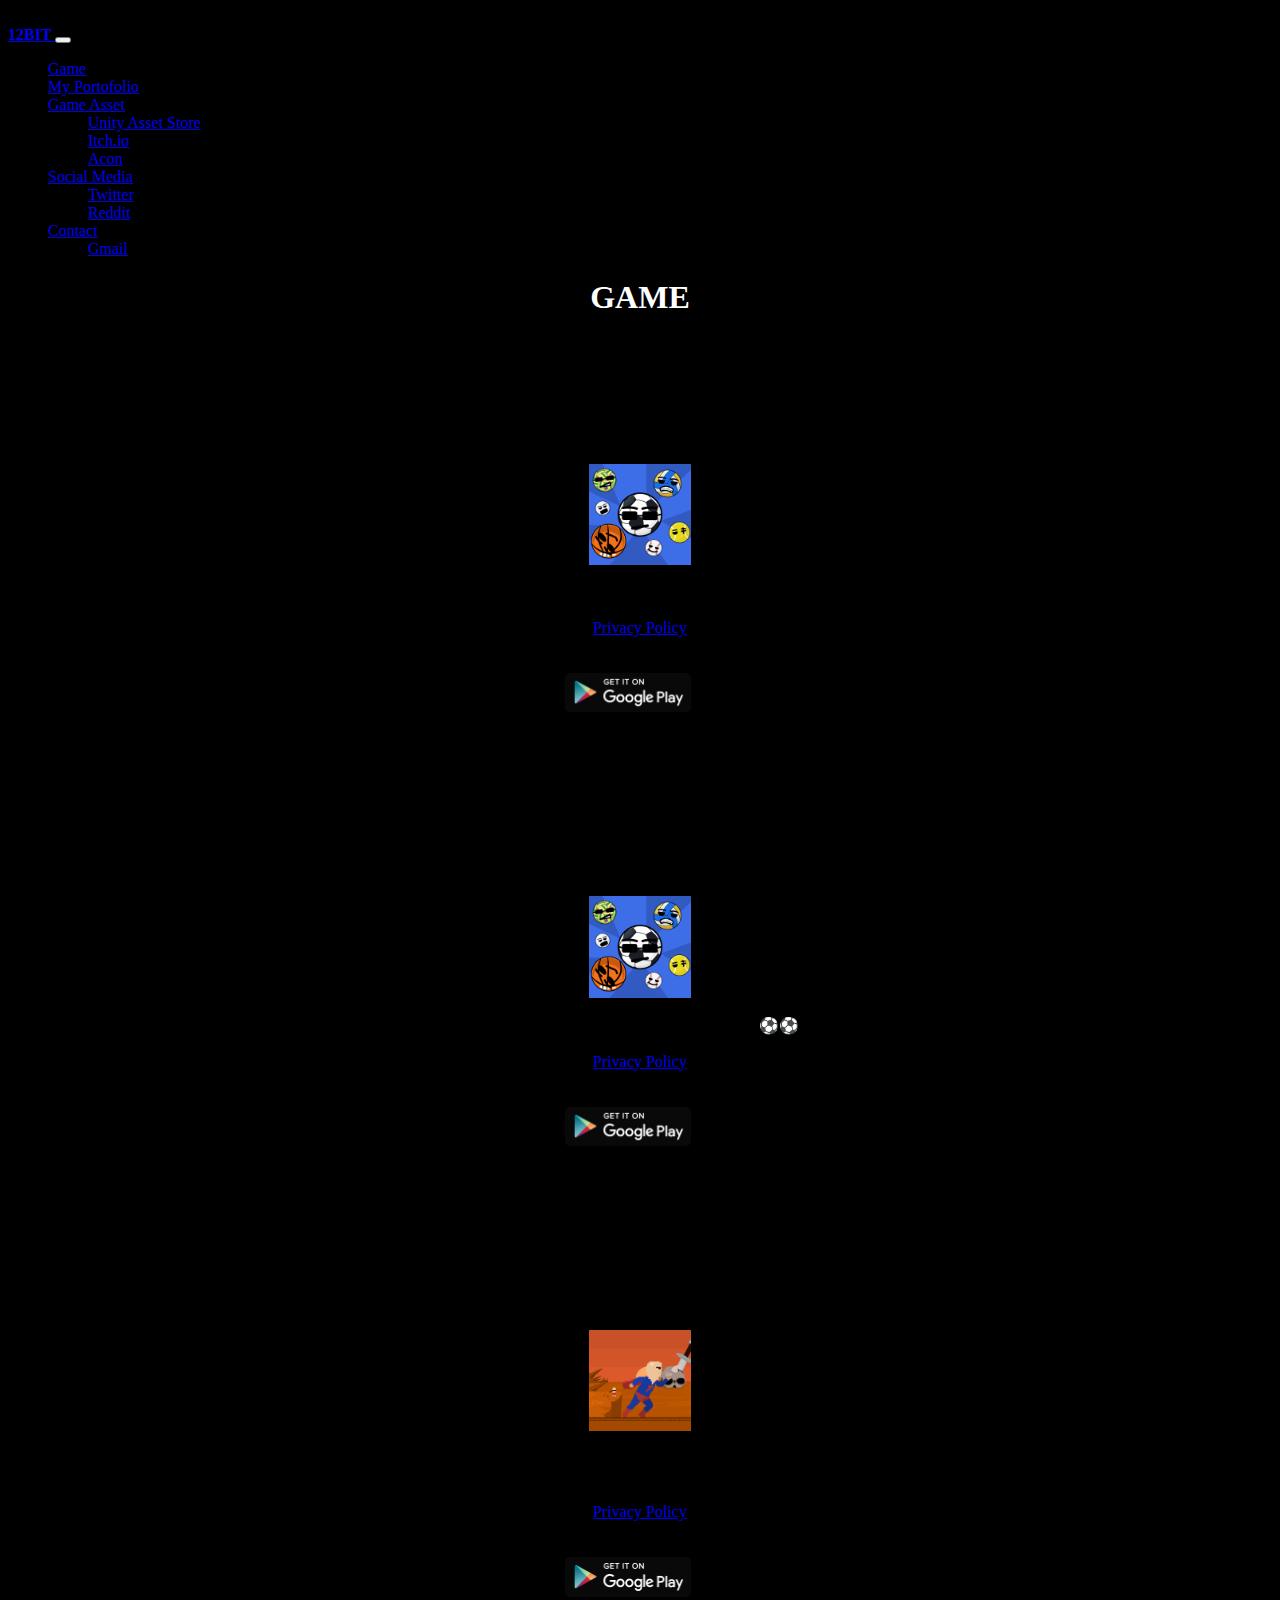
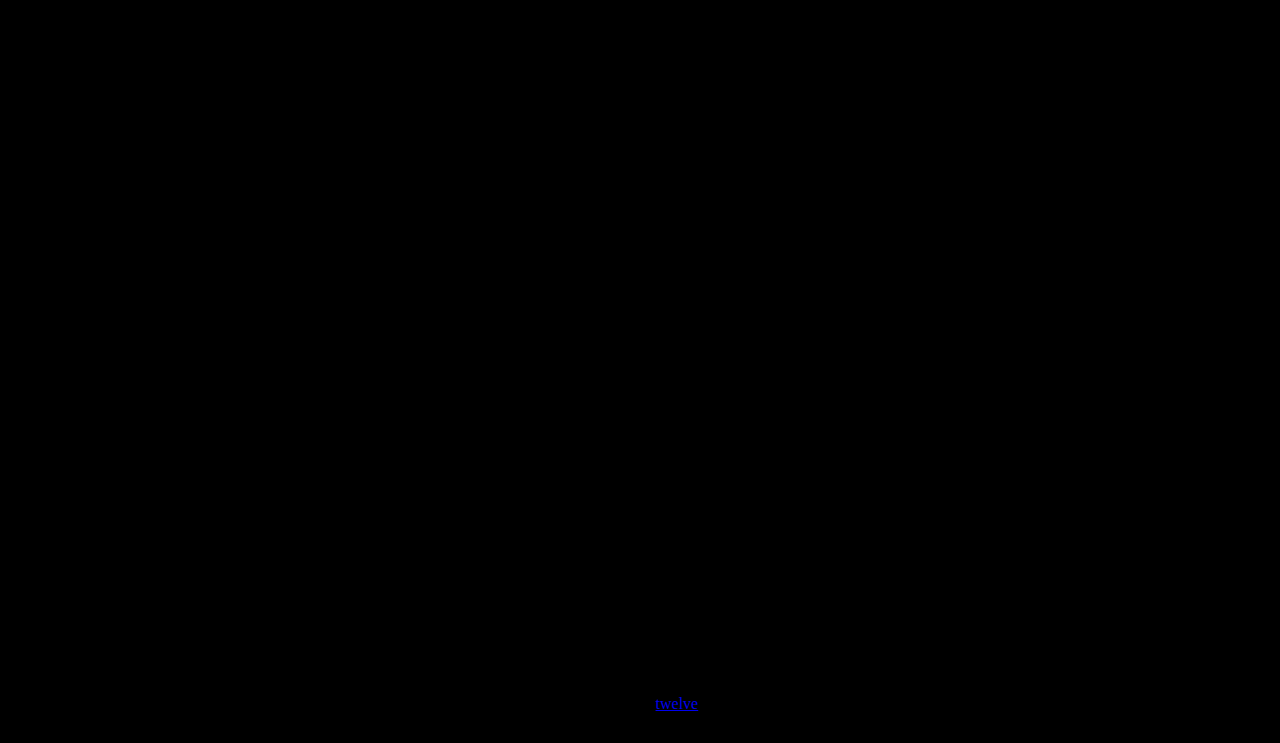
<file: index.html>
﻿﻿<!doctype html>
<html lang="en">
<head>
    <meta charset="utf-8">
    <meta name="viewport" content="width=device-width, initial-scale=1">
    <link rel="stylesheet" type="text/css" href="Style.css" />
    <title>12 BIT</title>
    <link href="https://cdn.jsdelivr.net/npm/bootstrap@5.2.2/dist/css/bootstrap.min.css" rel="stylesheet" integrity="sha384-Zenh87qX5JnK2Jl0vWa8Ck2rdkQ2Bzep5IDxbcnCeuOxjzrPF/et3URy9Bv1WTRi" crossorigin="anonymous">
</head>

<body>
    <!--NAV BAR-->
<nav class="navbar navbar-expand-lg navbar-dark bg-black">
  <div class="container-fluid">
    <a class="navbar-brand" href="index.html"><strong> 12BIT </strong></a>
    <button class="navbar-toggler" type="button" data-bs-toggle="collapse" data-bs-target="#navbarNavDropdown" aria-controls="navbarNavDropdown" aria-expanded="false" aria-label="Toggle navigation">
      <span class="navbar-toggler-icon"></span>
    </button>
    <div class="collapse navbar-collapse" id="navbarNavDropdown">
      <ul class="navbar-nav">

        <!-- Home
        <li class="nav-item">
          <a class="nav-link active" aria-current="page" href="#home">Home</a>
        </li>
        <!-- End Home -->

        <!-- Game -->
        <li class="nav-item">
          <a class="nav-link active" aria-current="page" href="#game">Game</a>
        </li>
        <!-- End Game -->

        <!-- MyPortofolio -->
        <li class="nav-item">
          <a class="nav-link active" target="_blank" href="https://twelve2200.github.io/MyPortofolio/#about">My Portofolio</a>
        </li>
        <!-- End MyPortofolio -->

        <!-- Game Asset -->
        <li class="nav-item dropdown">
          <a class="nav-link dropdown-toggle" href="#" id="navbarDropdownMenuLink" role="button" data-bs-toggle="dropdown" aria-expanded="false">
            Game Asset
          </a>
          <ul class="dropdown-menu" aria-labelledby="navbarDropdownMenuLink">
            <li><a class="dropdown-item" href="https://assetstore.unity.com/publishers/73956" target="_blank">Unity Asset Store</a></li>
            <li><a class="dropdown-item" href="https://twelve02.itch.io/" target="_blank">Itch.io</a></li>
            <li><a class="dropdown-item" href="https://www.acon3d.com/en/toon/brand/012AEZ" target="_blank">Acon</a></li>
          </ul>
        </li>
        <!-- End Game Asset -->
        
        <!-- Social Media -->
        <li class="nav-item dropdown">
          <a class="nav-link dropdown-toggle" href="#" id="navbarDropdownMenuLink" role="button" data-bs-toggle="dropdown" aria-expanded="false">
            Social Media
          </a>
          <ul class="dropdown-menu" aria-labelledby="navbarDropdownMenuLink">
            <li><a class="dropdown-item" href="https://twitter.com/twelve090" target="_blank">Twitter</a></li>
            <li><a class="dropdown-item" href="https://www.reddit.com/user/Ok_Marsupial_2478" target="_blank">Reddit</a></li>
          </ul>
        </li>
        <!-- End Social Media -->

        <!-- Contact -->
        <li class="nav-item dropdown">
          <a class="nav-link dropdown-toggle" href="#" id="navbarDropdownMenuLink" role="button" data-bs-toggle="dropdown" aria-expanded="false">
            Contact
          </a>
          <ul class="dropdown-menu" aria-labelledby="navbarDropdownMenuLink">
          <li><a class="dropdown-item" href="mailto:twelvebit21@gmail.com" target="_blank">Gmail</a></li>
          </ul>
        </li>
        <!-- End Contact -->

      </ul>
    </div>
  </div>
</nav>
    <!-- END NAV BAR -->

    <!-- GAME -->
    <div class="myGame" id="game">
        <h1> <Strong> GAME </Strong> </h1>

        <p class="text-white">


        <!-- Tick-Tack-Toe -->
        <br /><br /><br /><br /><br />
        <strong> Strategic Tick-Tack-Toe Online </Strong>
            <br /><br />

            <style>
                img{ max-width: 8%; height: auto; }
            </style>
            
            <img class="rounded" src="image/MergeBallsIcon.png" alt="..."> 

            <br /><br />
            Play tick-tack-toe game with your friend, random people or AI and compete with them!!!.
            <br /><br />
            
            <a href="Tick-Tack-ToePrivacyPolicy.html" target="_blank"> Privacy Policy </a>
            <br /><br /><br />
            
            <a href="https://play.google.com/store/apps/details?id=com.TwelveBit.TheDudeInRun" target="_blank"><img class="rounded" src="image/PlayStoreLogo.png"  Style="max-width: 10%; height: auto;"></a>
            &#160; &#160; &#160;
            <!--<a href="https://yandex.com/games/app/292618?lang=en" target="_blank"><img class="rounded" src="image/YanGame.png"  Style="max-width: 5%; height: auto;"></a>-->
        <!-- END Tick-Tack-Toe -->


        <!-- The Merge Balls -->
        <br /><br /><br /><br /><br /><br /><br /><br /><br />
        <strong> Merge Sports ball </Strong>
            <br /><br />

            <style>
                img{ max-width: 8%; height: auto; }
            </style>
            
            <img class="rounded" src="image/MergeBallsIcon.png" alt="..."> 

            <br /><br />
            Merge cool sports ball to create the bigger one⚽⚽!!!.
            <br /><br />
            
            <a href="MergeBallsPrivacyPolicy.html" target="_blank"> Privacy Policy </a>
            <br /><br /><br />
            
            <a href="https://play.google.com/store/apps/details?id=com.TwelveBit.TheDudeInRun" target="_blank"><img class="rounded" src="image/PlayStoreLogo.png"  Style="max-width: 10%; height: auto;"></a>
            &#160; &#160; &#160;
            <!--<a href="https://yandex.com/games/app/292618?lang=en" target="_blank"><img class="rounded" src="image/YanGame.png"  Style="max-width: 5%; height: auto;"></a>-->
        <!-- END Merge Balls -->

        <!-- The Dude in Run -->
        <br /><br /><br /><br /><br /><br /><br /><br /><br />
        <strong> The Dude in Run </Strong>
            <br /><br />

            <style>
                img{ max-width: 8%; height: auto; }
            </style>
            
            <img class="rounded" src="image/TheDudeinRunIcon.png" alt="..."> 

            <br /><br />
            Help the dude avoid obstacles <br /> and collect coins as much as you can!!!.
            <br /><br />
            
            <a href="TheDudeInRunPrivacyPolicy.html" target="_blank"> Privacy Policy </a>
            <br /><br /><br />
            
            <a href="https://play.google.com/store/apps/details?id=com.TwelveBit.TheDudeInRun" target="_blank"><img class="rounded" src="image/PlayStoreLogo.png"  Style="max-width: 10%; height: auto;"></a>
            &#160; &#160; &#160;
            <!--<a href="https://yandex.com/games/app/271191?lang=en" target="_blank"><img class="rounded" src="image/YanGame.png"  Style="max-width: 5%; height: auto;"></a>-->
        <!-- END The Dude in Run -->


        </p>
    </div>
    <!-- END GAME -->


    <!-- FOOTER -->
    <footer class="myFooter">
        <p>Created by <a href="https://twitter.com/twelve090" target="_blank" class="text-dark">twelve</a></p>
    </footer>
    <!-- END FOOTER -->


    <script src="https://cdn.jsdelivr.net/npm/bootstrap@5.2.2/dist/js/bootstrap.bundle.min.js" integrity="sha384-OERcA2EqjJCMA+/3y+gxIOqMEjwtxJY7qPCqsdltbNJuaOe923+mo//f6V8Qbsw3" crossorigin="anonymous"></script>
</body>
</html>
</file>
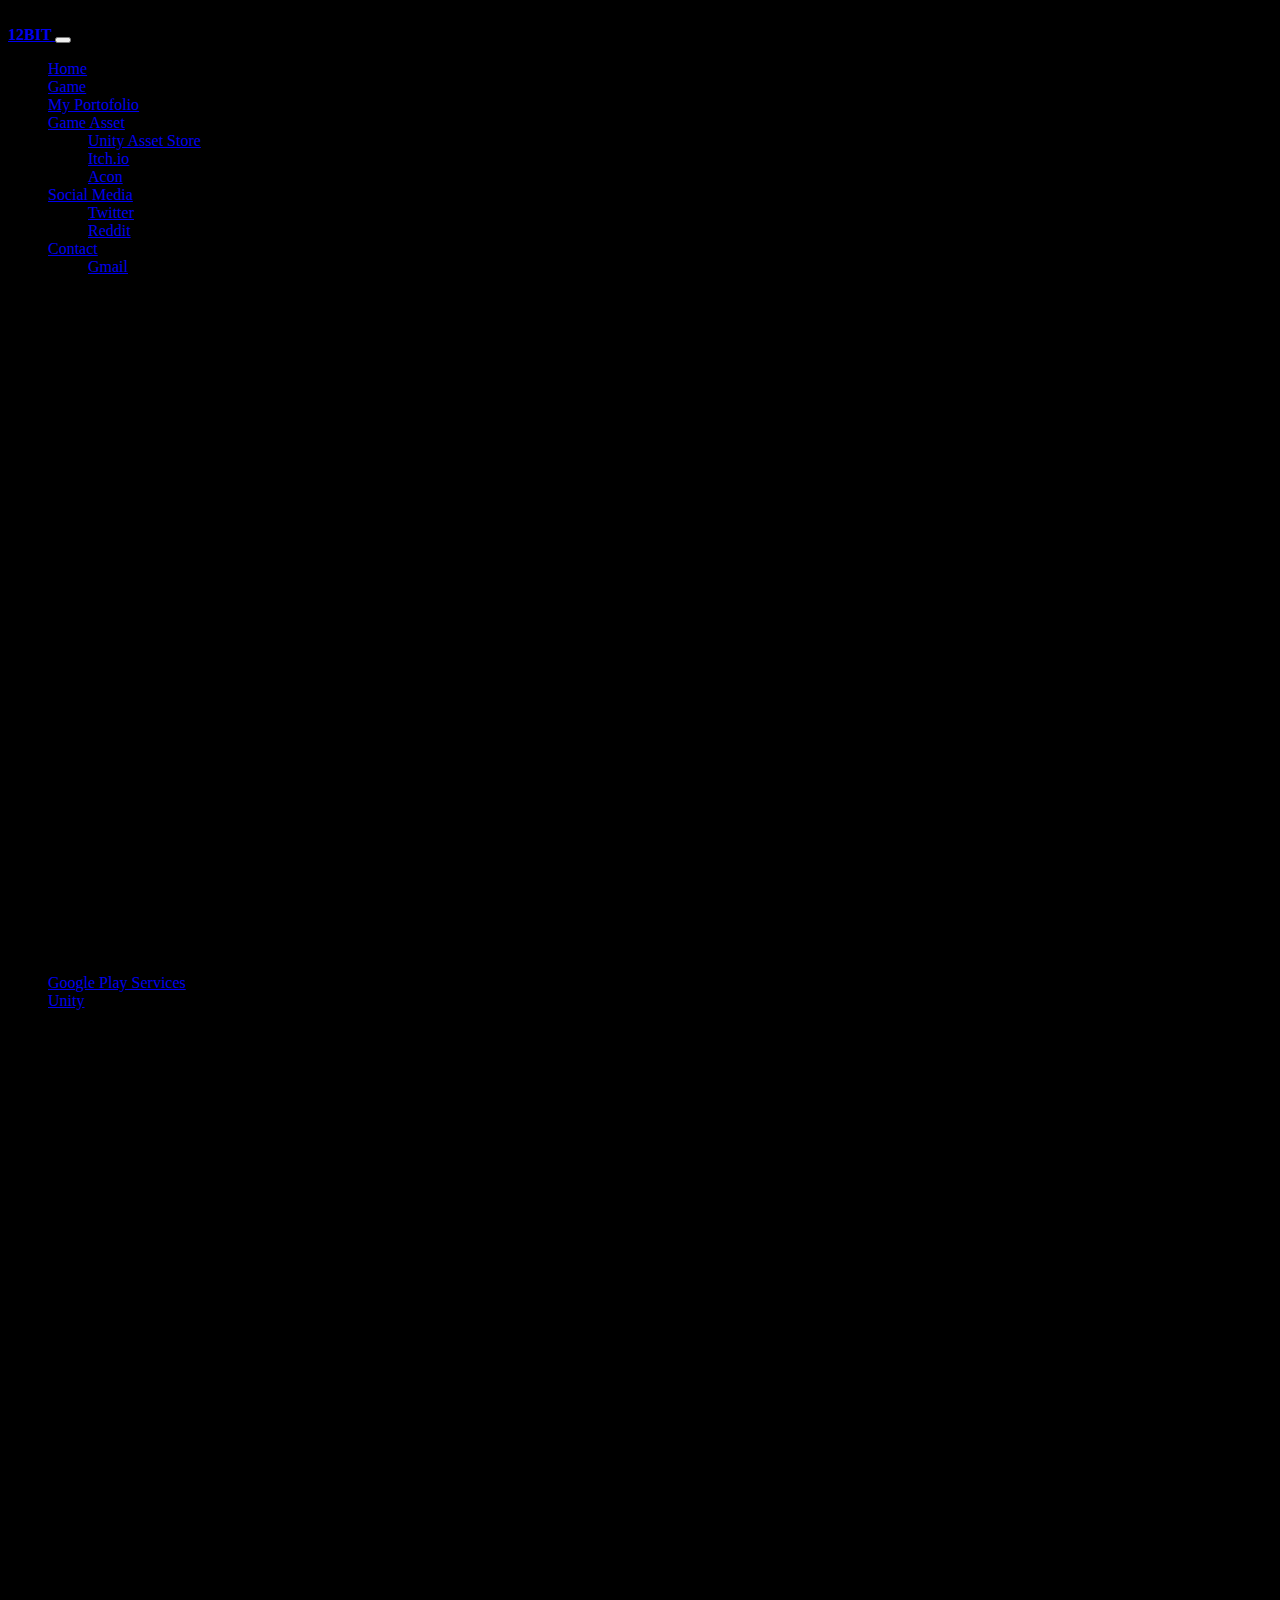
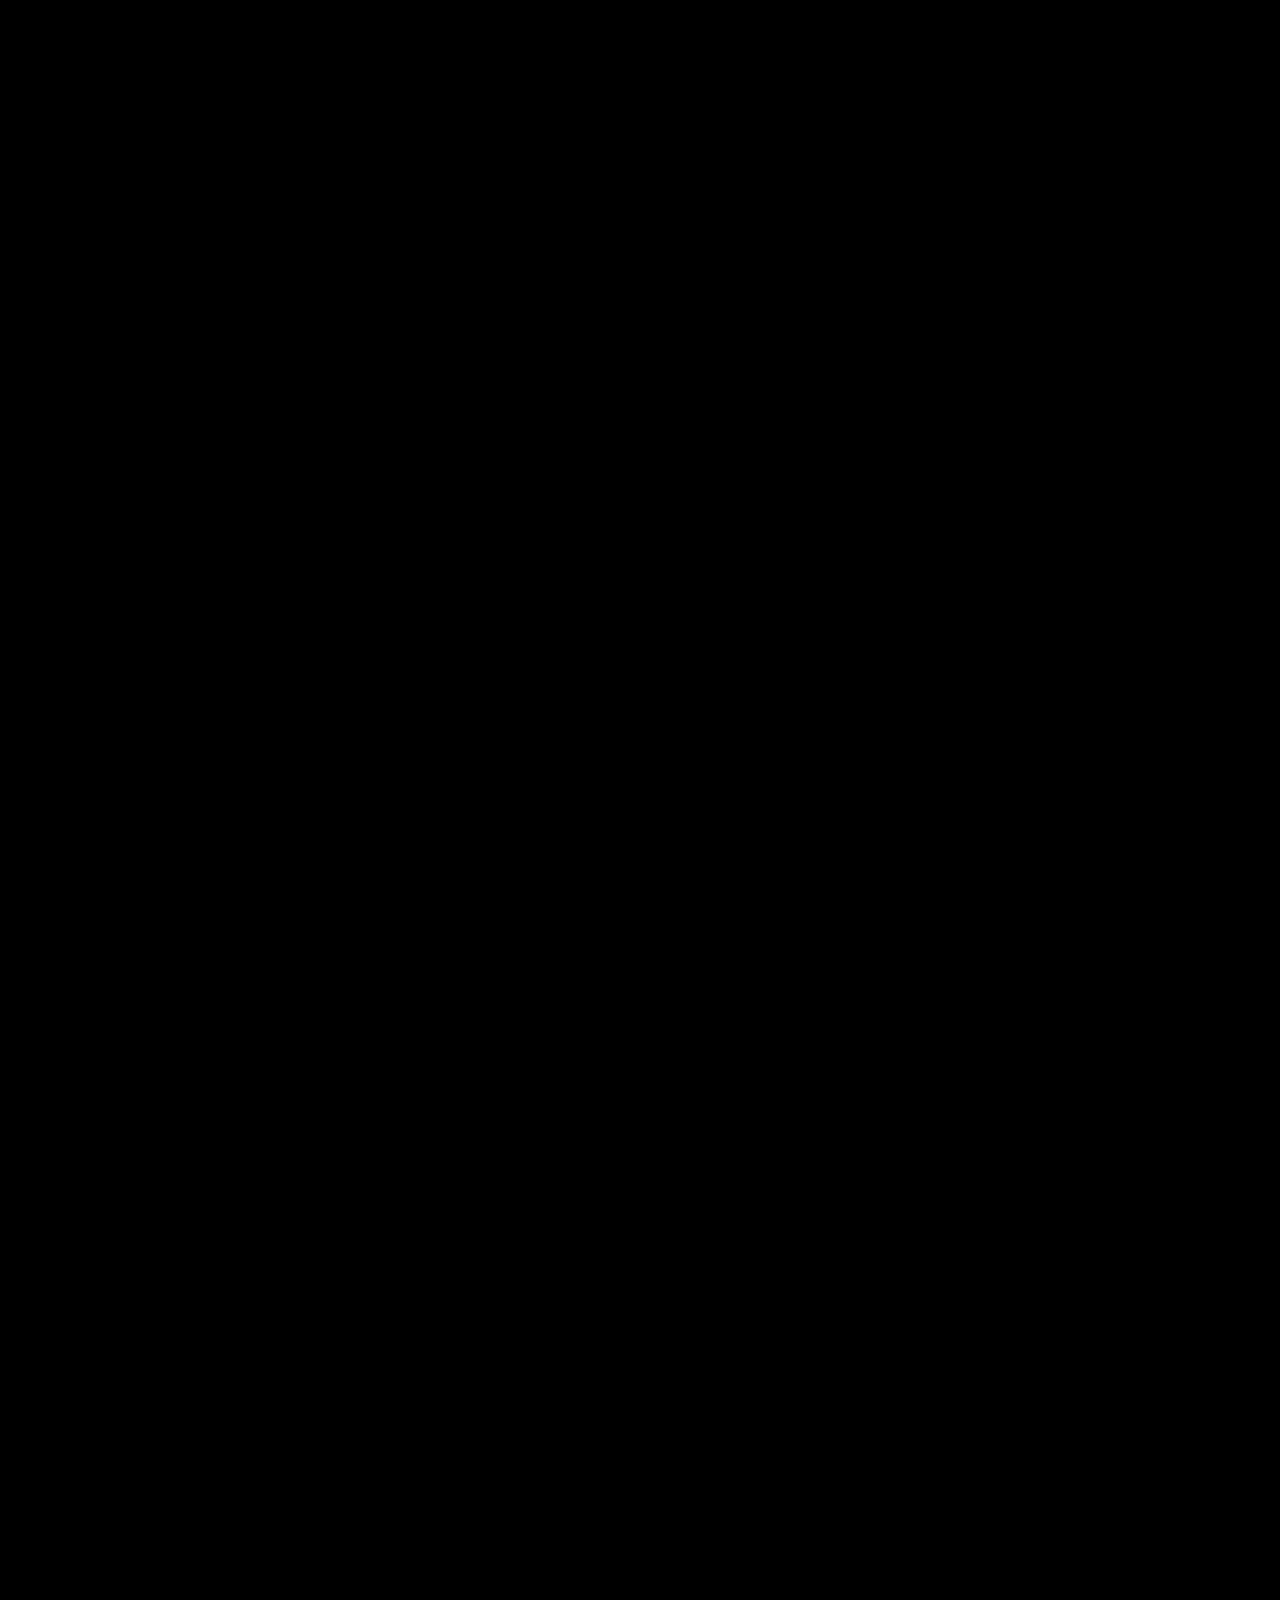
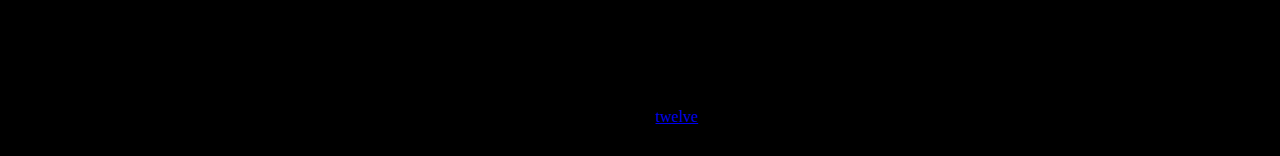
<file: MergeBallsPrivacyPolicy.html>
﻿﻿<!doctype html>
<html lang="en">
<head>
    <meta charset="utf-8">
    <meta name="viewport" content="width=device-width, initial-scale=1">
        <link rel="stylesheet" type="text/css" href="MergeBallsPolicyStyle.css" />
    <title>Merge Sports Ball Privacy Policy</title>
    <link href="https://cdn.jsdelivr.net/npm/bootstrap@5.2.2/dist/css/bootstrap.min.css" rel="stylesheet" integrity="sha384-Zenh87qX5JnK2Jl0vWa8Ck2rdkQ2Bzep5IDxbcnCeuOxjzrPF/et3URy9Bv1WTRi" crossorigin="anonymous">
</head>

<Body>
    <!--NAV BAR-->
<nav class="navbar navbar-expand-lg navbar-dark bg-black">
  <div class="container-fluid">
    <a class="navbar-brand" href="index.html"><strong> 12BIT </strong></a>
    <button class="navbar-toggler" type="button" data-bs-toggle="collapse" data-bs-target="#navbarNavDropdown" aria-controls="navbarNavDropdown" aria-expanded="false" aria-label="Toggle navigation">
      <span class="navbar-toggler-icon"></span>
    </button>
    <div class="collapse navbar-collapse" id="navbarNavDropdown">
      <ul class="navbar-nav">

        <!-- Home -->
        <li class="nav-item">
          <a class="nav-link active" aria-current="page" href="index.html#home">Home</a>
        </li>
        <!-- End Home -->

        <!-- Game -->
        <li class="nav-item">
          <a class="nav-link active" aria-current="page" href="index.html#game">Game</a>
        </li>
        <!-- End Game -->

        <!-- MyPortofolio -->
        <li class="nav-item">
          <a class="nav-link active" target="_blank" href="https://twelve2200.github.io/MyPortofolio/#about">My Portofolio</a>
        </li>
        <!-- End MyPortofolio -->

        <!-- Game Asset -->
        <li class="nav-item dropdown">
          <a class="nav-link dropdown-toggle" href="#" id="navbarDropdownMenuLink" role="button" data-bs-toggle="dropdown" aria-expanded="false">
            Game Asset
          </a>
          <ul class="dropdown-menu" aria-labelledby="navbarDropdownMenuLink">
            <li><a class="dropdown-item" href="https://assetstore.unity.com/publishers/73956" target="_blank">Unity Asset Store</a></li>
            <li><a class="dropdown-item" href="https://twelve02.itch.io/" target="_blank">Itch.io</a></li>
            <li><a class="dropdown-item" href="https://www.acon3d.com/en/toon/brand/012AEZ" target="_blank">Acon</a></li>
          </ul>
        </li>
        <!-- End Game Asset -->
        
        <!-- Social Media -->
        <li class="nav-item dropdown">
          <a class="nav-link dropdown-toggle" href="#" id="navbarDropdownMenuLink" role="button" data-bs-toggle="dropdown" aria-expanded="false">
            Social Media
          </a>
          <ul class="dropdown-menu" aria-labelledby="navbarDropdownMenuLink">
            <li><a class="dropdown-item" href="https://twitter.com/twelve090" target="_blank">Twitter</a></li>
            <li><a class="dropdown-item" href="https://www.reddit.com/user/Ok_Marsupial_2478" target="_blank">Reddit</a></li>
          </ul>
        </li>
        <!-- End Social Media -->

        <!-- Contact -->
        <li class="nav-item dropdown">
          <a class="nav-link dropdown-toggle" href="#" id="navbarDropdownMenuLink" role="button" data-bs-toggle="dropdown" aria-expanded="false">
            Contact
          </a>
          <ul class="dropdown-menu" aria-labelledby="navbarDropdownMenuLink">
          <li><a class="dropdown-item" href="mailto:twelvebit21@gmail.com" target="_blank">Gmail</a></li>
          </ul>
        </li>
        <!-- End Contact -->

      </ul>
    </div>
  </div>
</nav>
    <!-- END NAV BAR -->


    <!-- CONTAINS -->
    <div class="myContains" id="contains">
    </br></br></br>
        <p class="text-white"><strong>Privacy Policy</strong> <p class="text-white">
                  twelve built the Merge Sports Ball app as<br/>
                  a Free app. This SERVICE is provided by<br/>
                  twelve at no cost and is intended for use as<br/>
                  is.<br/>
                </p> <p class="text-white">
                  This page is used to inform visitors regarding my<br/>
                  policies with the collection, use, and disclosure of Personal<br/>
                  Information if anyone decided to use my Service.<br/>
                </p> <p class="text-white">
                  If you choose to use my Service, then you agree to<br/>
                  the collection and use of information in relation to this<br/>
                  policy. The Personal Information that I collect is<br/>
                  used for providing and improving the Service. I will not use or share your information with<br/>
                  anyone except as described in this Privacy Policy.<br/>
                </p> <p class="text-white">
                  The terms used in this Privacy Policy have the same meanings<br/>
                  as in our Terms and Conditions, which are accessible at<br/>
                  Merge Sports Ball unless otherwise defined in this Privacy Policy.<br/>
                </p> <p class="text-white"><strong>Information Collection and Use</strong></p> <p class="text-white">
                  For a better experience, while using our Service, I<br/>
                  may require you to provide us with certain personally<br/>
                  identifiable information, including but not limited to approximate location,<br/>
                  user’s personal identifiers, user’s purchase history, page views and taps in the app. The information that<br/>
                  I request will be retained on your device and is not collected by me in any way.<br/>
                </p> <div><p class="text-white">
                    The app does use third-party services that may collect<br/>
                    information used to identify you.<br/>
                  </p> <p class="text-white">
                    Link to the privacy policy of third-party service providers used<br/>
                    by the app<br/>
                  </p> <ul><li class="text-white"><a href="https://www.google.com/policies/privacy/" target="_blank" rel="noopener noreferrer">Google Play Services</a></li><!----><!----><!----><!----><!----><!----><!----><!----><!----><!----><li class="text-white"><a href="https://unity3d.com/legal/privacy-policy" target="_blank" rel="noopener noreferrer">Unity</a></li><!----><!----><!----><!----><!----><!----><!----><!----><!----><!----><!----><!----><!----><!----><!----><!----><!----></ul></div> <p class="text-white"><strong>Log Data</strong></p> <p class="text-white">
                  I want to inform you that whenever you<br/>
                  use my Service, in a case of an error in the app<br/>
                  I collect data and information (through third-party<br/>
                  products) on your phone called Log Data. This Log Data may<br/>
                  include information such as your device Internet Protocol<br/>
                  (“IP”) address, device name, operating system version, the<br/>
                  configuration of the app when utilizing my Service,<br/>
                  the time and date of your use of the Service, and other<br/>
                  statistics.v
                </p> <p class="text-white"><strong>Cookies</strong></p> <p class="text-white">
                  Cookies are files with a small amount of data that are<br/>
                  commonly used as anonymous unique identifiers. These are sent<br/>
                  to your browser from the websites that you visit and are<br/>
                  stored on your device's internal memory.<br/>
                </p> <p class="text-white">
                  This Service does not use these “cookies” explicitly. However,<br/>
                  the app may use third-party code and libraries that use<br/>
                  “cookies” to collect information and improve their services.<br/>
                  You have the option to either accept or refuse these cookies<br/>
                  and know when a cookie is being sent to your device. If you<br/>
                  choose to refuse our cookies, you may not be able to use some<br/>
                  portions of this Service.<br/>
                </p> <p class="text-white"><strong>Service Providers</strong></p> <p class="text-white">
                  I may employ third-party companies and<br/>
                  individuals due to the following reasons:<br/>
                </p> <ul><li class="text-white">To facilitate our Service;</li> <li class="text-white">To provide the Service on our behalf;</li> <li class="text-white">To perform Service-related services; or</li> <li class="text-white">To assist us in analyzing how our Service is used.</li></ul> <p class="text-white">
                  I want to inform users of this Service<br/>
                  that these third parties have access to their Personal<br/>
                  Information. The reason is to perform the tasks assigned to<br/>
                  them on our behalf. However, they are obligated not to<br/>
                  disclose or use the information for any other purpose.<br/>
                </p> <p class="text-white"><strong>Security</strong></p> <p class="text-white">
                  I value your trust in providing us your<br/>
                  Personal Information, thus we are striving to use commercially<br/>
                  acceptable means of protecting it. But remember that no method<br/>
                  of transmission over the internet, or method of electronic<br/>
                  storage is 100% secure and reliable, and I cannot<br/>
                  guarantee its absolute security.<br/>
                </p> <p class="text-white"><strong>Links to Other Sites</strong></p> <p class="text-white">
                  This Service may contain links to other sites. If you click on<br/>
                  a third-party link, you will be directed to that site. Note<br/>
                  that these external sites are not operated by me.<br/>
                  Therefore, I strongly advise you to review the<br/>
                  Privacy Policy of these websites. I have<br/>
                  no control over and assume no responsibility for the content,<br/>
                  privacy policies, or practices of any third-party sites or<br/>
                  services.<br/>
                </p> <p class="text-white"><strong>Children’s Privacy</strong></p> <div><p class="text-white">
                    These Services do not address anyone under the age of 13.<br/>
                    I do not knowingly collect personally<br/>
                    identifiable information from children under 13 years of age. In the case<br/>
                    I discover that a child under 13 has provided<br/>
                    me with personal information, I immediately<br/>
                    delete this from our servers. If you are a parent or guardian<br/>
                    and you are aware that your child has provided us with<br/>
                    personal information, please contact me so that<br/>
                    I will be able to do the necessary actions.<br/>
                  </p></div> <!----> <p class="text-white"><strong>Changes to This Privacy Policy</strong></p> <p class="text-white">
                  I may update our Privacy Policy from<br/>
                  time to time. Thus, you are advised to review this page<br/>
                  periodically for any changes. I will<br/>
                  notify you of any changes by posting the new Privacy Policy on<br/>
                  this page.<br/>
                </p> <p class="text-white">This policy is effective as of 2024-02-16</p> <p class="text-white"><strong>Contact Me</strong></p> <p class="text-white">
                  If you have any questions or suggestions about my<br/>
                  Privacy Policy, do not hesitate to contact me at twelvebit21@gmail.com.
        </p>
    </div>

    <!-- END CONTAINS -->

    <!-- FOOTER -->
    <footer class="myFooter">
        <p>Created by <a href="https://twitter.com/twelve090" target="_blank" class="text-dark">twelve</a></p>
    </footer>
    <!-- END FOOTER -->

    <script src="https://cdn.jsdelivr.net/npm/bootstrap@5.2.2/dist/js/bootstrap.bundle.min.js" integrity="sha384-OERcA2EqjJCMA+/3y+gxIOqMEjwtxJY7qPCqsdltbNJuaOe923+mo//f6V8Qbsw3" crossorigin="anonymous"></script>
</Body>
</html>
</file>
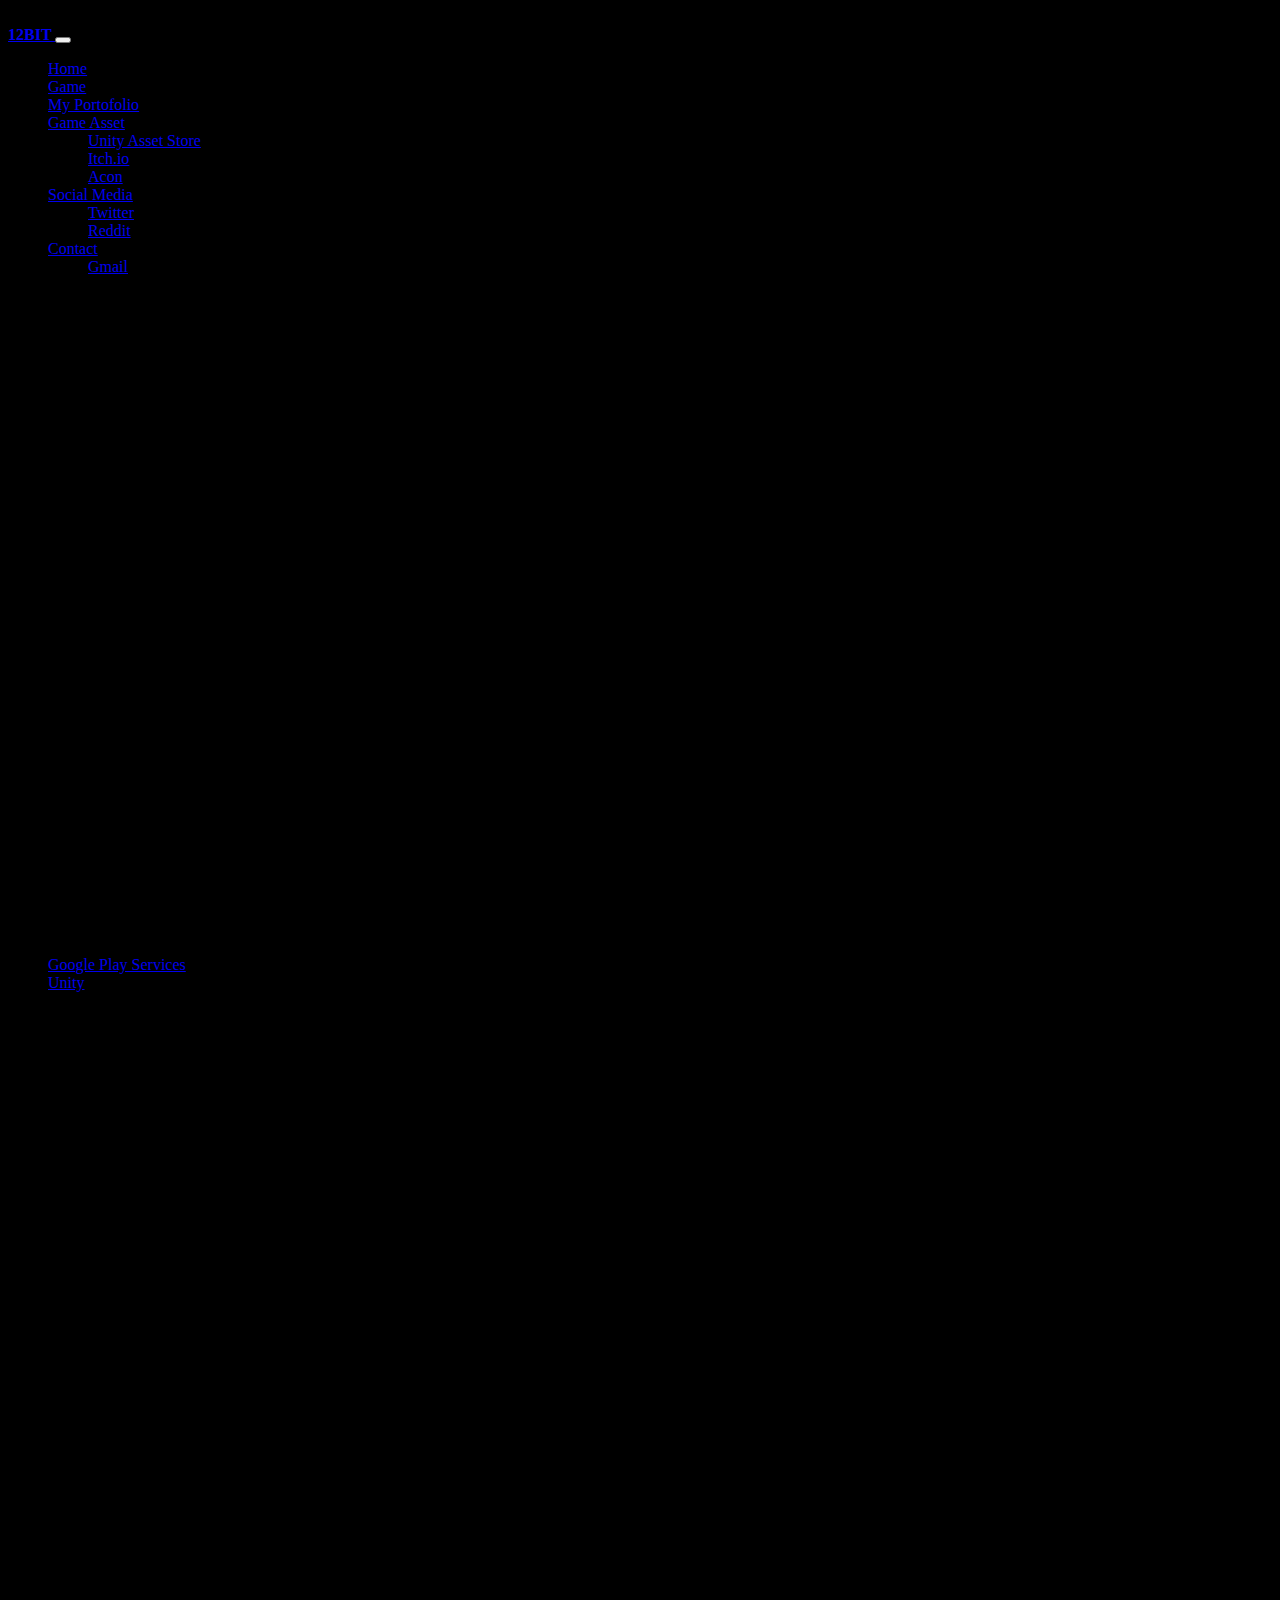
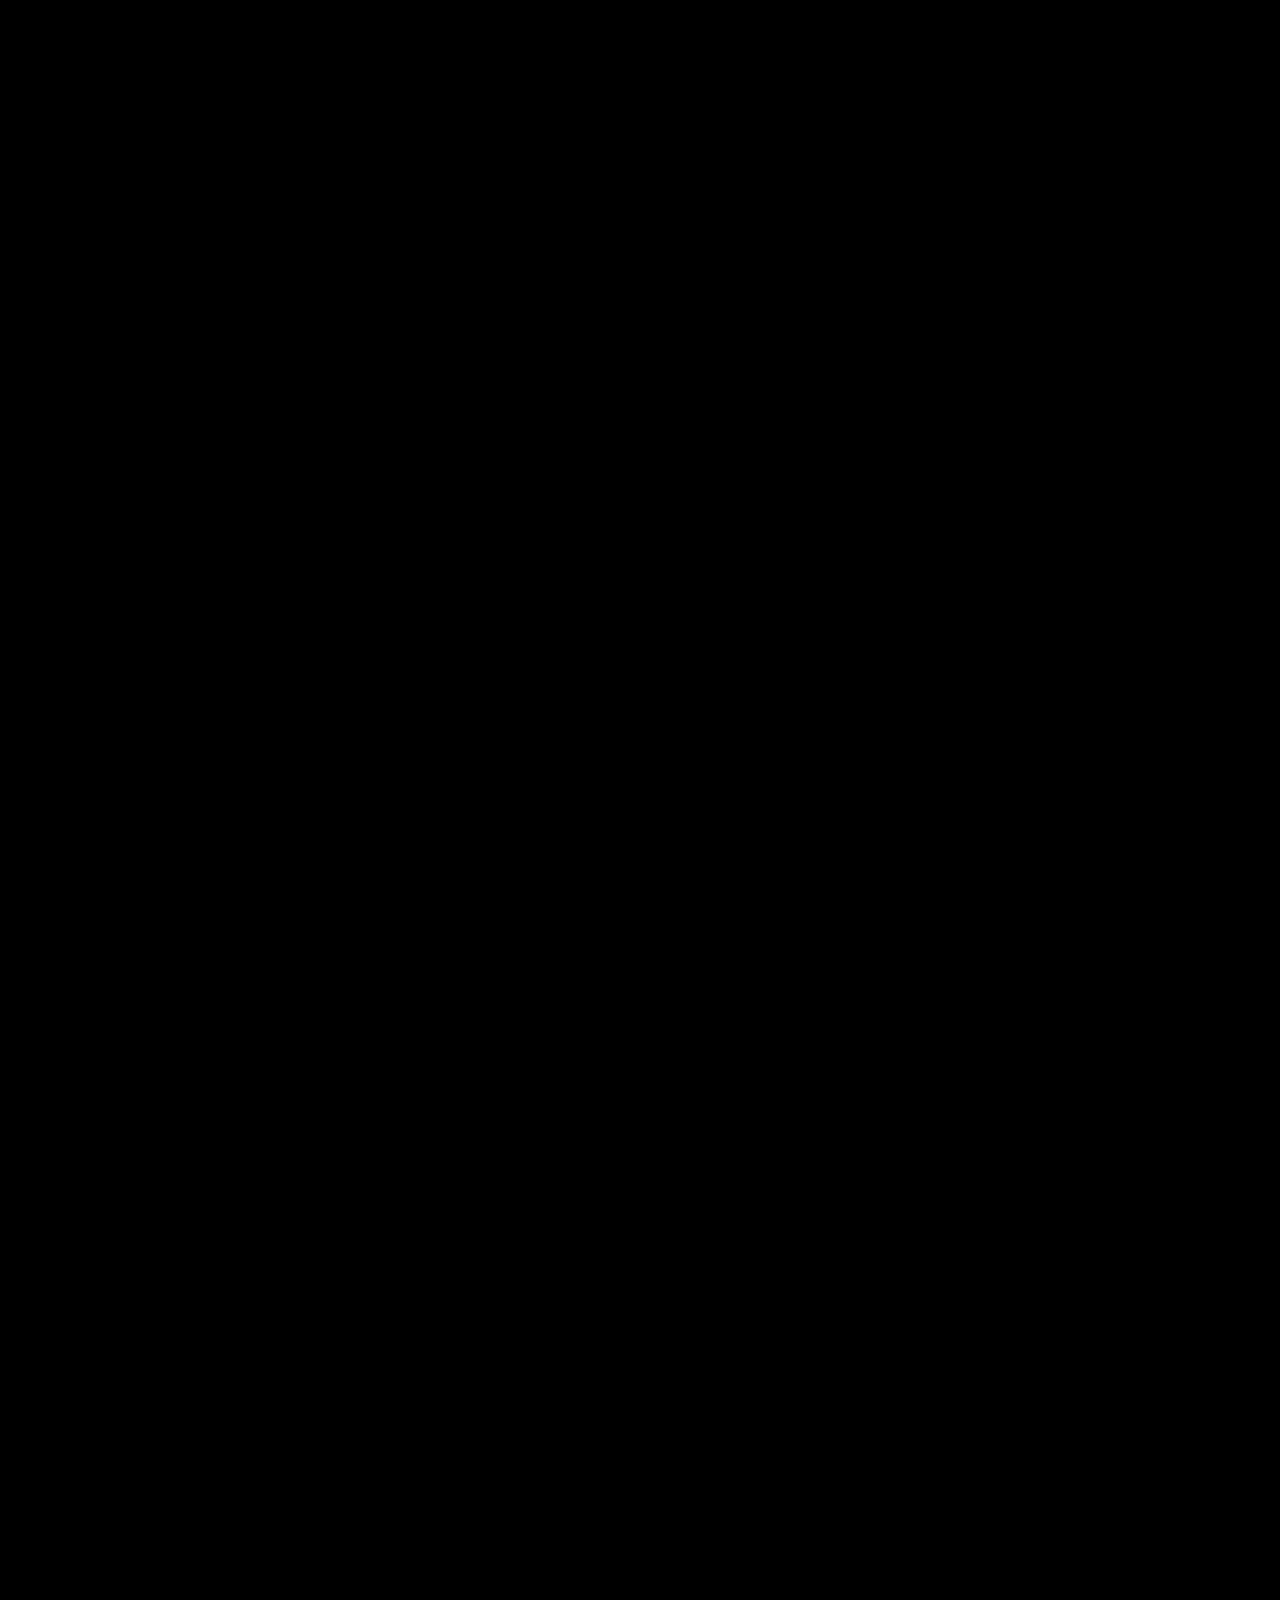
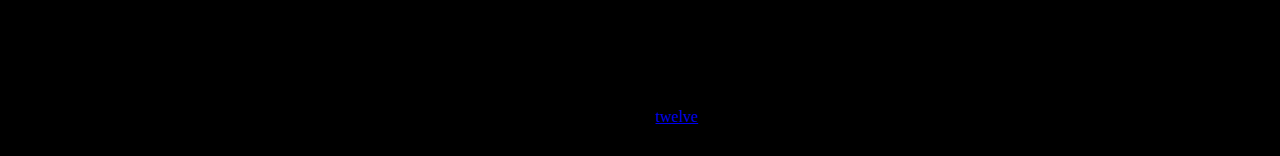
<file: TheDudeInRunPrivacyPolicy.html>
﻿﻿<!doctype html>
<html lang="en">
<head>
    <meta charset="utf-8">
    <meta name="viewport" content="width=device-width, initial-scale=1">
        <link rel="stylesheet" type="text/css" href="TDIRrivacyPolicyStyle.css" />
    <title>The Dude in Run Privacy Policy</title>
    <link href="https://cdn.jsdelivr.net/npm/bootstrap@5.2.2/dist/css/bootstrap.min.css" rel="stylesheet" integrity="sha384-Zenh87qX5JnK2Jl0vWa8Ck2rdkQ2Bzep5IDxbcnCeuOxjzrPF/et3URy9Bv1WTRi" crossorigin="anonymous">
</head>

<Body>
    <!--NAV BAR-->
<nav class="navbar navbar-expand-lg navbar-dark bg-black">
  <div class="container-fluid">
    <a class="navbar-brand" href="index.html"><strong> 12BIT </strong></a>
    <button class="navbar-toggler" type="button" data-bs-toggle="collapse" data-bs-target="#navbarNavDropdown" aria-controls="navbarNavDropdown" aria-expanded="false" aria-label="Toggle navigation">
      <span class="navbar-toggler-icon"></span>
    </button>
    <div class="collapse navbar-collapse" id="navbarNavDropdown">
      <ul class="navbar-nav">

        <!-- Home -->
        <li class="nav-item">
          <a class="nav-link active" aria-current="page" href="index.html#home">Home</a>
        </li>
        <!-- End Home -->

        <!-- Game -->
        <li class="nav-item">
          <a class="nav-link active" aria-current="page" href="index.html#game">Game</a>
        </li>
        <!-- End Game -->

        <!-- MyPortofolio -->
        <li class="nav-item">
          <a class="nav-link active" target="_blank" href="https://twelve2200.github.io/MyPortofolio/#about">My Portofolio</a>
        </li>
        <!-- End MyPortofolio -->

        <!-- Game Asset -->
        <li class="nav-item dropdown">
          <a class="nav-link dropdown-toggle" href="#" id="navbarDropdownMenuLink" role="button" data-bs-toggle="dropdown" aria-expanded="false">
            Game Asset
          </a>
          <ul class="dropdown-menu" aria-labelledby="navbarDropdownMenuLink">
            <li><a class="dropdown-item" href="https://assetstore.unity.com/publishers/73956" target="_blank">Unity Asset Store</a></li>
            <li><a class="dropdown-item" href="https://twelve02.itch.io/" target="_blank">Itch.io</a></li>
            <li><a class="dropdown-item" href="https://www.acon3d.com/en/toon/brand/012AEZ" target="_blank">Acon</a></li>
          </ul>
        </li>
        <!-- End Game Asset -->
        
        <!-- Social Media -->
        <li class="nav-item dropdown">
          <a class="nav-link dropdown-toggle" href="#" id="navbarDropdownMenuLink" role="button" data-bs-toggle="dropdown" aria-expanded="false">
            Social Media
          </a>
          <ul class="dropdown-menu" aria-labelledby="navbarDropdownMenuLink">
            <li><a class="dropdown-item" href="https://twitter.com/twelve090" target="_blank">Twitter</a></li>
            <li><a class="dropdown-item" href="https://www.reddit.com/user/Ok_Marsupial_2478" target="_blank">Reddit</a></li>
          </ul>
        </li>
        <!-- End Social Media -->

        <!-- Contact -->
        <li class="nav-item dropdown">
          <a class="nav-link dropdown-toggle" href="#" id="navbarDropdownMenuLink" role="button" data-bs-toggle="dropdown" aria-expanded="false">
            Contact
          </a>
          <ul class="dropdown-menu" aria-labelledby="navbarDropdownMenuLink">
          <li><a class="dropdown-item" href="mailto:twelvebit21@gmail.com" target="_blank">Gmail</a></li>
          </ul>
        </li>
        <!-- End Contact -->

      </ul>
    </div>
  </div>
</nav>
    <!-- END NAV BAR -->


    <!-- CONTAINS -->
    <div class="myContains" id="contains">
    </br></br></br>
      <p class="text-white"><strong>Privacy Policy</strong> <p class="text-white">
                  twelve built the The Dude in Run app as<br />
                  a Free app. This SERVICE is provided by<br />
                  twelve at no cost and is intended for use as<br />
                  is.
                </p> <p class="text-white">
                  This page is used to inform visitors regarding my<br />
                  policies with the collection, use, and disclosure of Personal<br />
                  Information if anyone decided to use my Service.
                </p> <p class="text-white">
                  If you choose to use my Service, then you agree to<br />
                  the collection and use of information in relation to this<br />
                  policy. The Personal Information that I collect is<br />
                  used for providing and improving the Service. I will not use or share your information with<br />
                  anyone except as described in this Privacy Policy.
                </p> <p class="text-white">
                  The terms used in this Privacy Policy have the same meanings<br />
                  as in our Terms and Conditions, which are accessible at<br />
                  The Dude in Run unless otherwise defined in this Privacy Policy.<br />
                </p> <p class="text-white"><strong>Information Collection and Use</strong></p> <p class="text-white">
                  For a better experience, while using our Service, I<br />
                  may require you to provide us with certain personally<br />
                  identifiable information, including but not limited to nickname, ip adress. The information that<br />
                  I request will be retained on your device and is not collected by me in any way.
                </p> <div><p class="text-white">
                    The app does use third-party services that may collect<br />
                    information used to identify you.<br />
                  </p> <p class="text-white">
                    Link to the privacy policy of third-party service providers used<br />
                    by the app
                  </p> <ul><li class="text-white"><a href="https://www.google.com/policies/privacy/" target="_blank" rel="noopener noreferrer">Google Play Services</a></li><!----><!----><!----><!----><!----><!----><!----><!----><!----><!----><li class="text-white"><a href="https://unity3d.com/legal/privacy-policy" target="_blank" rel="noopener noreferrer">Unity</a></li><!----><!----><!----><!----><!----><!----><!----><!----><!----><!----><!----><!----><!----><!----><!----><!----><!----></ul></div> <p class="text-white"><strong>Log Data</strong></p> 
                  <p class="text-white">
                  I want to inform you that whenever you<br />
                  use my Service, in a case of an error in the app<br />
                  I collect data and information (through third-party<br />
                  products) on your phone called Log Data. This Log Data may<br />
                  include information such as your device Internet Protocol<br />
                  (“IP”) address, device name, operating system version, the<br />
                  configuration of the app when utilizing my Service,<br />
                  the time and date of your use of the Service, and other<br />
                  statistics.
                </p> <p class="text-white"><strong>Cookies</strong></p> <p class="text-white">
                  Cookies are files with a small amount of data that are<br />
                  commonly used as anonymous unique identifiers. These are sent<br />
                  to your browser from the websites that you visit and are<br />
                  stored on your device's internal memory.
                </p> <p class="text-white">
                  This Service does not use these “cookies” explicitly. However,<br />
                  the app may use third-party code and libraries that use<br />
                  “cookies” to collect information and improve their services.<br />
                  You have the option to either accept or refuse these cookies<br />
                  and know when a cookie is being sent to your device. If you<br />
                  choose to refuse our cookies, you may not be able to use some<br />
                  portions of this Service.
                </p> <p class="text-white"><strong>Service Providers</strong></p> <p class="text-white">
                  I may employ third-party companies and<br />
                  individuals due to the following reasons:
                </p> <ul class="text-white"><li class="text-white">To facilitate our Service;</li> <li class="text-white">To provide the Service on our behalf;</li> <li class="text-white">To perform Service-related services; or</li> <li class="text-white">To assist us in analyzing how our Service is used.</li></ul> 
                <p class="text-white">
                  I want to inform users of this Service<br />
                  that these third parties have access to their Personal<br />
                  Information. The reason is to perform the tasks assigned to<br />
                  them on our behalf. However, they are obligated not to<br />
                  disclose or use the information for any other purpose.
                </p> <p class="text-white"><strong>Security</strong></p> <p class="text-white">
                  I value your trust in providing us your<br />
                  Personal Information, thus we are striving to use commercially<br />
                  acceptable means of protecting it. But remember that no method<br />
                  of transmission over the internet, or method of electronic<br />
                  storage is 100% secure and reliable, and I cannot<br />
                  guarantee its absolute security.
                </p> <p class="text-white"><strong>Links to Other Sites</strong></p> <p class="text-white">
                  This Service may contain links to other sites. If you click on<br />
                  a third-party link, you will be directed to that site. Note<br />
                  that these external sites are not operated by me.<br />
                  Therefore, I strongly advise you to review the<br />
                  Privacy Policy of these websites. I have<br />
                  no control over and assume no responsibility for the content,<br />
                  privacy policies, or practices of any third-party sites or<br />
                  services.
                </p> <p class="text-white"><strong>Children’s Privacy</strong></p> <div><p class="text-white">
                    These Services do not address anyone under the age of 13.<br />
                    I do not knowingly collect personally<br />
                    identifiable information from children under 13 years of age. In the case<br />
                    I discover that a child under 13 has provided<br />
                    me with personal information, I immediately<br />
                    delete this from our servers. If you are a parent or guardian<br />
                    and you are aware that your child has provided us with<br />
                    personal information, please contact me so that<br />
                    I will be able to do the necessary actions.
                  </p></div> <!----> <p class="text-white"><strong>Changes to This Privacy Policy</strong></p> <p class="text-white">
                  I may update our Privacy Policy from<br />
                  time to time. Thus, you are advised to review this page<br />
                  periodically for any changes. I will<br />
                  notify you of any changes by posting the new Privacy Policy on<br />
                  this page.
                </p> <p class="text-white">This policy is effective as of 2023-10-05</p> <p class="text-white"><strong>Contact Me</strong></p> <p class="text-white">
                  If you have any questions or suggestions about my<br />
                  Privacy Policy, do not hesitate to contact me at twelvebit21@gmail.com.
                </p>
                
        
    </div>

    <!-- END CONTAINS -->

    <!-- FOOTER -->
    <footer class="myFooter">
        <p>Created by <a href="https://twitter.com/twelve090" target="_blank" class="text-dark">twelve</a></p>
    </footer>
    <!-- END FOOTER -->

    <script src="https://cdn.jsdelivr.net/npm/bootstrap@5.2.2/dist/js/bootstrap.bundle.min.js" integrity="sha384-OERcA2EqjJCMA+/3y+gxIOqMEjwtxJY7qPCqsdltbNJuaOe923+mo//f6V8Qbsw3" crossorigin="anonymous"></script>
</Body>
</html>
</file>
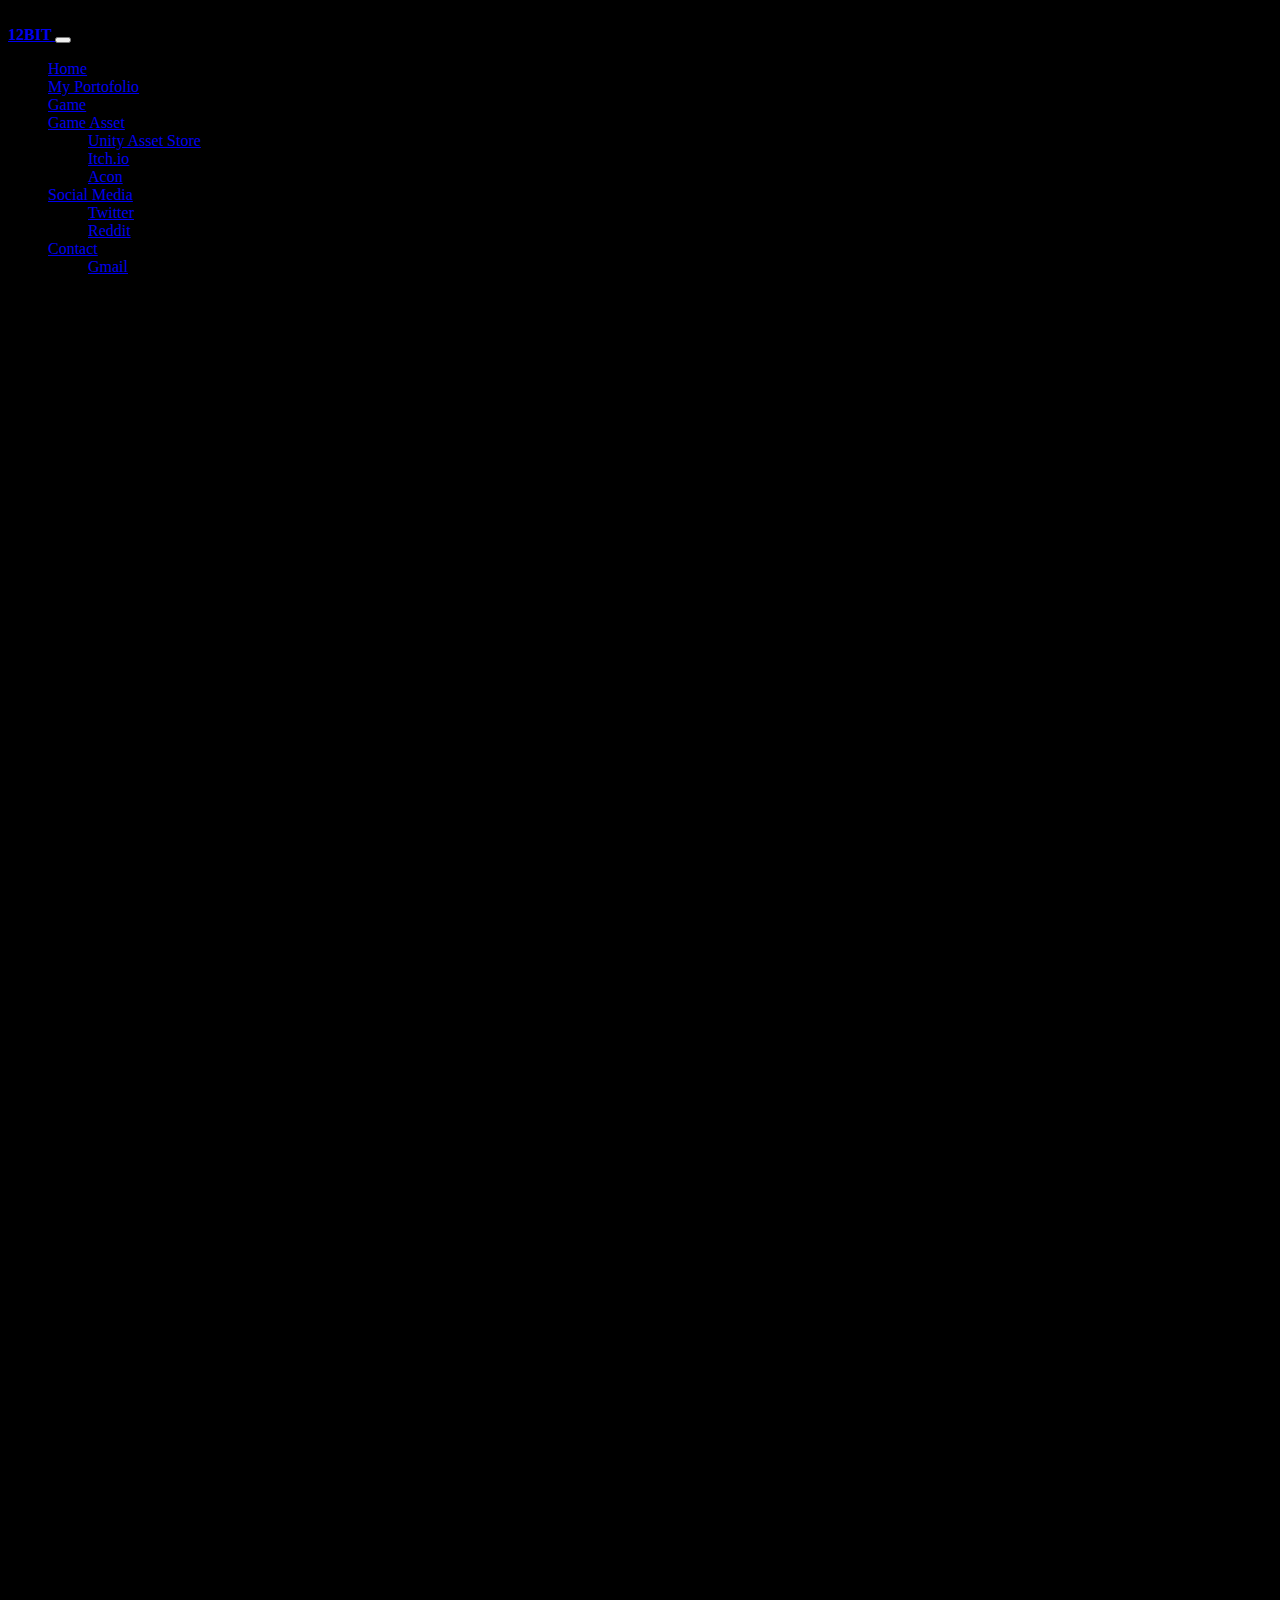
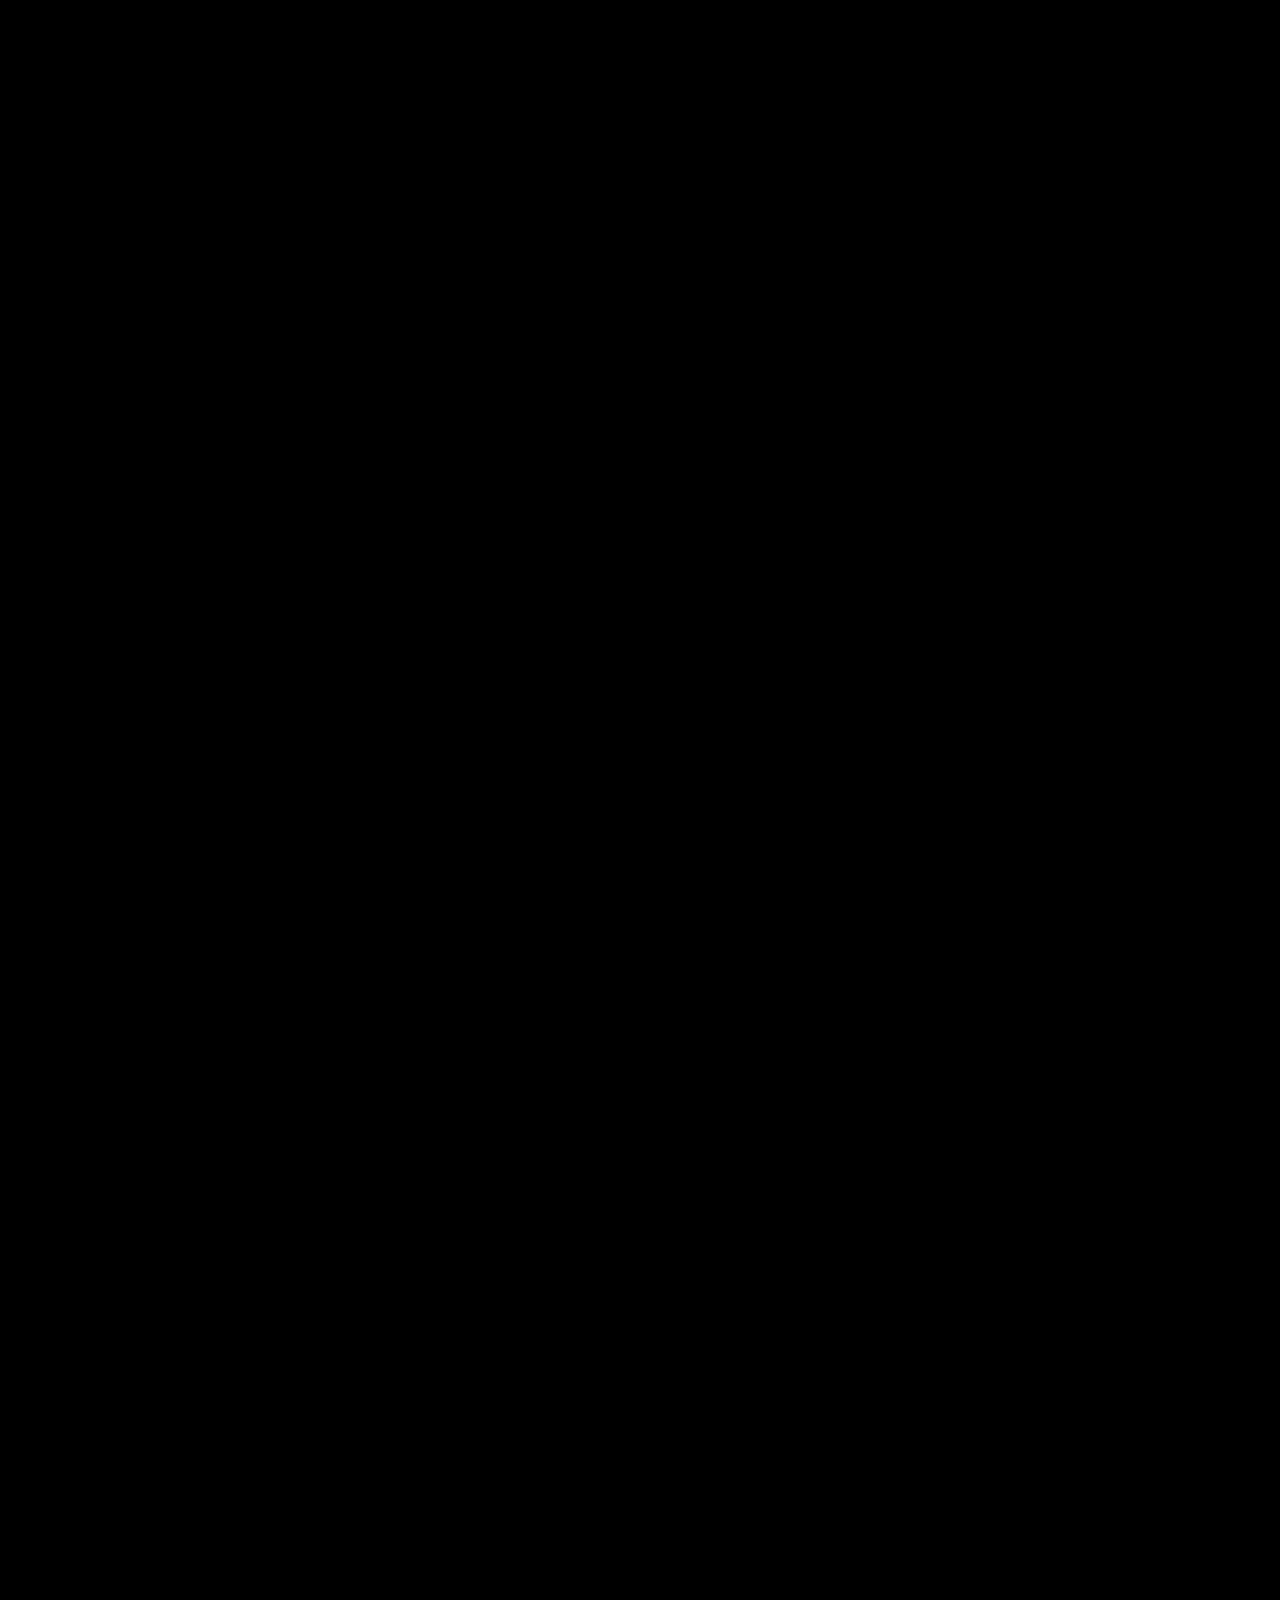
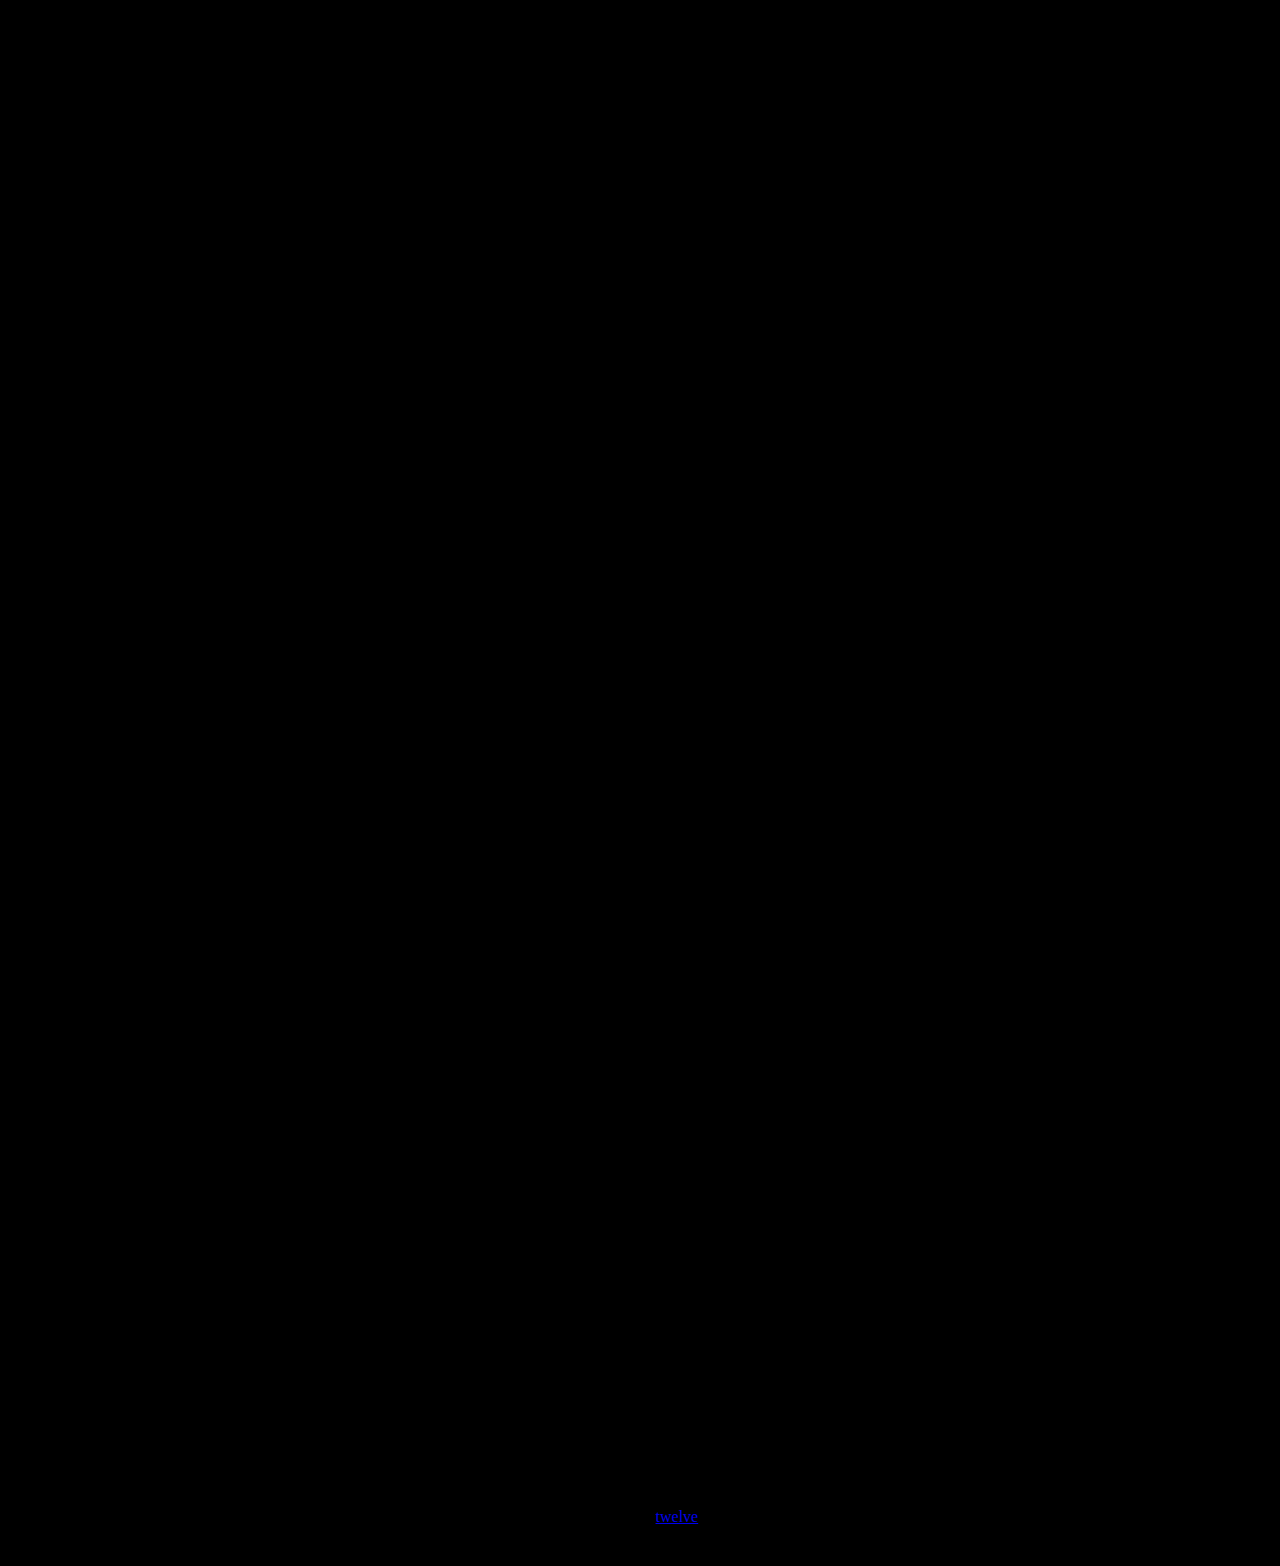
<file: Tick-Tack-ToePrivacyPolicy.html>
﻿﻿<!doctype html>
<html lang="en">
<head>
    <meta charset="utf-8">
    <meta name="viewport" content="width=device-width, initial-scale=1">
        <link rel="stylesheet" type="text/css" href="Tick-Tack-ToePPStyle.css" />
    <title>Strategic Tick-Tack-Toe Online Privacy Policy</title>
    <link href="https://cdn.jsdelivr.net/npm/bootstrap@5.2.2/dist/css/bootstrap.min.css" rel="stylesheet" integrity="sha384-Zenh87qX5JnK2Jl0vWa8Ck2rdkQ2Bzep5IDxbcnCeuOxjzrPF/et3URy9Bv1WTRi" crossorigin="anonymous">
</head>

<Body>
    <!--NAV BAR-->
<nav class="navbar navbar-expand-lg navbar-dark bg-black">
  <div class="container-fluid">
    <a class="navbar-brand" href="index.html"><strong> 12BIT </strong></a>
    <button class="navbar-toggler" type="button" data-bs-toggle="collapse" data-bs-target="#navbarNavDropdown" aria-controls="navbarNavDropdown" aria-expanded="false" aria-label="Toggle navigation">
      <span class="navbar-toggler-icon"></span>
    </button>
    <div class="collapse navbar-collapse" id="navbarNavDropdown">
      <ul class="navbar-nav">

        <!-- Home -->
        <li class="nav-item">
          <a class="nav-link active" aria-current="page" href="index.html#home">Home</a>
        </li>
        <!-- End Home -->

        <!-- MyPortofolio -->
        <li class="nav-item">
          <a class="nav-link active" target="_blank" href="https://twelve2200.github.io/MyPortofolio/#about">My Portofolio</a>
        </li>
        <!-- End MyPortofolio -->

        <!-- Game -->
        <li class="nav-item">
          <a class="nav-link active" aria-current="page" href="index.html#game">Game</a>
        </li>
        <!-- End Game -->

        <!-- Game Asset -->
        <li class="nav-item dropdown">
          <a class="nav-link dropdown-toggle" href="#" id="navbarDropdownMenuLink" role="button" data-bs-toggle="dropdown" aria-expanded="false">
            Game Asset
          </a>
          <ul class="dropdown-menu" aria-labelledby="navbarDropdownMenuLink">
            <li><a class="dropdown-item" href="https://assetstore.unity.com/publishers/73956" target="_blank">Unity Asset Store</a></li>
            <li><a class="dropdown-item" href="https://twelve02.itch.io/" target="_blank">Itch.io</a></li>
            <li><a class="dropdown-item" href="https://www.acon3d.com/en/toon/brand/012AEZ" target="_blank">Acon</a></li>
          </ul>
        </li>
        <!-- End Game Asset -->
        
        <!-- Social Media -->
        <li class="nav-item dropdown">
          <a class="nav-link dropdown-toggle" href="#" id="navbarDropdownMenuLink" role="button" data-bs-toggle="dropdown" aria-expanded="false">
            Social Media
          </a>
          <ul class="dropdown-menu" aria-labelledby="navbarDropdownMenuLink">
            <li><a class="dropdown-item" href="https://twitter.com/twelve090" target="_blank">Twitter</a></li>
            <li><a class="dropdown-item" href="https://www.reddit.com/user/Ok_Marsupial_2478" target="_blank">Reddit</a></li>
          </ul>
        </li>
        <!-- End Social Media -->

        <!-- Contact -->
        <li class="nav-item dropdown">
          <a class="nav-link dropdown-toggle" href="#" id="navbarDropdownMenuLink" role="button" data-bs-toggle="dropdown" aria-expanded="false">
            Contact
          </a>
          <ul class="dropdown-menu" aria-labelledby="navbarDropdownMenuLink">
          <li><a class="dropdown-item" href="mailto:twelvebit21@gmail.com" target="_blank">Gmail</a></li>
          </ul>
        </li>
        <!-- End Contact -->

      </ul>
    </div>
  </div>
</nav>
    <!-- END NAV BAR -->


    <!-- CONTAINS -->
    <div class="myContains" id="contains">
    </br></br></br>
      <h1 class="text-white">Privacy Policy</h1>
<p class="text-white">Last updated: September 24, 2024</p>
<p class="text-white">This Privacy Policy describes Our policies and procedures on the collection, use and disclosure of Your information when You use the Service and tells You about Your privacy rights and how the law protects You.</p>
<p class="text-white">We use Your Personal data to provide and improve the Service. By using the Service, You agree to the collection and use of information in accordance with this Privacy Policy.</a>.</p>
<h2 class="text-white">Interpretation and Definitions</h2>
<h3 class="text-white">Interpretation</h3>
<p class="text-white">The words of which the initial letter is capitalized have meanings defined under the following conditions. The following definitions shall have the same meaning regardless of whether they appear in singular or in plural.</p>
<h3 class="text-white">Definitions</h3>
<p class="text-white">For the purposes of this Privacy Policy:</p>
<ul>
<li>
<p class="text-white"><strong>Account</strong> means a unique account created for You to access our Service or parts of our Service.</p>
</li>
<li>
<p class="text-white"><strong>Affiliate</strong> means an entity that controls, is controlled by or is under common control with a party, where &quot;control&quot; means ownership of 50% or more of the shares, equity interest or other securities entitled to vote for election of directors or other managing authority.</p>
</li>
<li>
<p class="text-white"><strong>Application</strong> refers to Strategic Tick-Tack-Toe, the software program provided by the Company.</p>
</li>
<li>
<p class="text-white"><strong>Company</strong> (referred to as either &quot;the Company&quot;, &quot;We&quot;, &quot;Us&quot; or &quot;Our&quot; in this Agreement) refers to Strategic Tick-Tack-Toe.</p>
</li>
<li>
<p class="text-white"><strong>Country</strong> refers to:  Indonesia</p>
</li>
<li>
<p class="text-white"><strong>Device</strong> means any device that can access the Service such as a computer, a cellphone or a digital tablet.</p>
</li>
<li>
<p class="text-white"><strong>Personal Data</strong> is any information that relates to an identified or identifiable individual.</p>
</li>
<li>
<p class="text-white"><strong>Service</strong> refers to the Application.</p>
</li>
<li>
<p class="text-white"><strong>Service Provider</strong> means any natural or legal person who processes the data on behalf of the Company. It refers to third-party companies or individuals employed by the Company to facilitate the Service, to provide the Service on behalf of the Company, to perform services related to the Service or to assist the Company in analyzing how the Service is used.</p>
</li>
<li>
<p class="text-white"><strong>Usage Data</strong> refers to data collected automatically, either generated by the use of the Service or from the Service infrastructure itself (for example, the duration of a page visit).</p>
</li>
<li>
<p class="text-white"><strong>You</strong> means the individual accessing or using the Service, or the company, or other legal entity on behalf of which such individual is accessing or using the Service, as applicable.</p>
</li>
</ul>
<h2 class="text-white">Collecting and Using Your Personal Data</h2>
<h3 class="text-white">Types of Data Collected</h3>
<h4 class="text-white">Personal Data</h4>
<p class="text-white">While using Our Service, We may ask You to provide Us with certain personally identifiable information that can be used to contact or identify You. Personally identifiable information may include, but is not limited to:</p>
<ul>
<li>
<p class="text-white">Email address</p>
</li>
<li>
<p class="text-white">Usage Data</p>
</li>
</ul>
<h4 class="text-white">Usage Data</h4>
<p class="text-white">Usage Data is collected automatically when using the Service.</p>
<p class="text-white">Usage Data may include information such as Your Device's Internet Protocol address (e.g. IP address), browser type, browser version, the pages of our Service that You visit, the time and date of Your visit, the time spent on those pages, unique device identifiers and other diagnostic data.</p>
<p class="text-white">When You access the Service by or through a mobile device, We may collect certain information automatically, including, but not limited to, the type of mobile device You use, Your mobile device unique ID, the IP address of Your mobile device, Your mobile operating system, the type of mobile Internet browser You use, unique device identifiers and other diagnostic data.</p>
<p class="text-white">We may also collect information that Your browser sends whenever You visit our Service or when You access the Service by or through a mobile device.</p>
<h4 class="text-white">Information Collected while Using the Application</h4>
<p class="text-white">While using Our Application, in order to provide features of Our Application, We may collect, with Your prior permission:</p>
<ul>
<li class="text-white">Information regarding your location</li>
</ul>
<p class="text-white">We use this information to provide features of Our Service, to improve and customize Our Service. The information may be uploaded to the Company's servers and/or a Service Provider's server or it may be simply stored on Your device.</p>
<p class="text-white">You can enable or disable access to this information at any time, through Your Device settings.</p>
<h3 class="text-white">Use of Your Personal Data</h3>
<p class="text-white">The Company may use Personal Data for the following purposes:</p>
<ul>
<li>
<p class="text-white"><strong>To provide and maintain our Service</strong>, including to monitor the usage of our Service.</p>
</li>
<li>
<p class="text-white"><strong>To manage Your Account:</strong> to manage Your registration as a user of the Service. The Personal Data You provide can give You access to different functionalities of the Service that are available to You as a registered user.</p>
</li>
<li>
<p class="text-white"><strong>For the performance of a contract:</strong> the development, compliance and undertaking of the purchase contract for the products, items or services You have purchased or of any other contract with Us through the Service.</p>
</li>
<li>
<p class="text-white"><strong>To contact You:</strong> To contact You by email, telephone calls, SMS, or other equivalent forms of electronic communication, such as a mobile application's push notifications regarding updates or informative communications related to the functionalities, products or contracted services, including the security updates, when necessary or reasonable for their implementation.</p>
</li>
<li>
<p class="text-white"><strong>To provide You</strong> with news, special offers and general information about other goods, services and events which we offer that are similar to those that you have already purchased or enquired about unless You have opted not to receive such information.</p>
</li>
<li>
<p class="text-white"><strong>To manage Your requests:</strong> To attend and manage Your requests to Us.</p>
</li>
<li>
<p class="text-white"><strong>For business transfers:</strong> We may use Your information to evaluate or conduct a merger, divestiture, restructuring, reorganization, dissolution, or other sale or transfer of some or all of Our assets, whether as a going concern or as part of bankruptcy, liquidation, or similar proceeding, in which Personal Data held by Us about our Service users is among the assets transferred.</p>
</li>
<li>
<p class="text-white"><strong>For other purposes</strong>: We may use Your information for other purposes, such as data analysis, identifying usage trends, determining the effectiveness of our promotional campaigns and to evaluate and improve our Service, products, services, marketing and your experience.</p>
</li>
</ul>
<p class="text-white">We may share Your personal information in the following situations:</p>
<ul>
<li class="text-white"><strong>With Service Providers:</strong> We may share Your personal information with Service Providers to monitor and analyze the use of our Service,  to contact You.</li>
<li class="text-white"><strong>For business transfers:</strong> We may share or transfer Your personal information in connection with, or during negotiations of, any merger, sale of Company assets, financing, or acquisition of all or a portion of Our business to another company.</li>
<li class="text-white"><strong>With Affiliates:</strong> We may share Your information with Our affiliates, in which case we will require those affiliates to honor this Privacy Policy. Affiliates include Our parent company and any other subsidiaries, joint venture partners or other companies that We control or that are under common control with Us.</li>
<li class="text-white"><strong>With business partners:</strong> We may share Your information with Our business partners to offer You certain products, services or promotions.</li>
<li class="text-white"><strong>With other users:</strong> when You share personal information or otherwise interact in the public areas with other users, such information may be viewed by all users and may be publicly distributed outside.</li>
<li class="text-white"><strong>With Your consent</strong>: We may disclose Your personal information for any other purpose with Your consent.</li>
</ul>
<h3 class="text-white">Retention of Your Personal Data</h3>
<p class="text-white">The Company will retain Your Personal Data only for as long as is necessary for the purposes set out in this Privacy Policy. We will retain and use Your Personal Data to the extent necessary to comply with our legal obligations (for example, if we are required to retain your data to comply with applicable laws), resolve disputes, and enforce our legal agreements and policies.</p>
<p class="text-white">The Company will also retain Usage Data for internal analysis purposes. Usage Data is generally retained for a shorter period of time, except when this data is used to strengthen the security or to improve the functionality of Our Service, or We are legally obligated to retain this data for longer time periods.</p>
<h3 class="text-white">Transfer of Your Personal Data</h3>
<p class="text-white">Your information, including Personal Data, is processed at the Company's operating offices and in any other places where the parties involved in the processing are located. It means that this information may be transferred to — and maintained on — computers located outside of Your state, province, country or other governmental jurisdiction where the data protection laws may differ than those from Your jurisdiction.</p>
<p class="text-white">Your consent to this Privacy Policy followed by Your submission of such information represents Your agreement to that transfer.</p>
<p class="text-white">The Company will take all steps reasonably necessary to ensure that Your data is treated securely and in accordance with this Privacy Policy and no transfer of Your Personal Data will take place to an organization or a country unless there are adequate controls in place including the security of Your data and other personal information.</p>
<h3 class="text-white">Delete Your Personal Data</h3>
<p class="text-white">You have the right to delete or request that We assist in deleting the Personal Data that We have collected about You.</p>
<p class="text-white">Our Service may give You the ability to delete certain information about You from within the Service.</p>
<p class="text-white">You may update, amend, or delete Your information at any time by signing in to Your Account, if you have one, and visiting the account settings section that allows you to manage Your personal information. You may also contact Us to request access to, correct, or delete any personal information that You have provided to Us.</p>
<p class="text-white">Please note, however, that We may need to retain certain information when we have a legal obligation or lawful basis to do so.</p>
<h3 class="text-white">Disclosure of Your Personal Data</h3>
<h4 class="text-white">Business Transactions</h4>
<p class="text-white">If the Company is involved in a merger, acquisition or asset sale, Your Personal Data may be transferred. We will provide notice before Your Personal Data is transferred and becomes subject to a different Privacy Policy.</p>
<h4 class="text-white">Law enforcement</h4>
<p class="text-white">Under certain circumstances, the Company may be required to disclose Your Personal Data if required to do so by law or in response to valid requests by public authorities (e.g. a court or a government agency).</p>
<h4 class="text-white">Other legal requirements</h4>
<p class="text-white">The Company may disclose Your Personal Data in the good faith belief that such action is necessary to:</p>
<ul>
<li class="text-white">Comply with a legal obligation</li>
<li class="text-white">Protect and defend the rights or property of the Company</li>
<li class="text-white">Prevent or investigate possible wrongdoing in connection with the Service</li>
<li class="text-white">Protect the personal safety of Users of the Service or the public</li>
<li class="text-white">Protect against legal liability</li>
</ul>
<h3 class="text-white">Security of Your Personal Data</h3>
<p class="text-white">The security of Your Personal Data is important to Us, but remember that no method of transmission over the Internet, or method of electronic storage is 100% secure. While We strive to use commercially acceptable means to protect Your Personal Data, We cannot guarantee its absolute security.</p>
<h2 class="text-white">Children's Privacy</h2>
<p class="text-white">Our Service does not address anyone under the age of 13. We do not knowingly collect personally identifiable information from anyone under the age of 13. If You are a parent or guardian and You are aware that Your child has provided Us with Personal Data, please contact Us. If We become aware that We have collected Personal Data from anyone under the age of 13 without verification of parental consent, We take steps to remove that information from Our servers.</p>
<p class="text-white">If We need to rely on consent as a legal basis for processing Your information and Your country requires consent from a parent, We may require Your parent's consent before We collect and use that information.</p>
<h2 class="text-white">Links to Other Websites</h2>
<p class="text-white">Our Service may contain links to other websites that are not operated by Us. If You click on a third party link, You will be directed to that third party's site. We strongly advise You to review the Privacy Policy of every site You visit.</p>
<p class="text-white">We have no control over and assume no responsibility for the content, privacy policies or practices of any third party sites or services.</p>
<h2 class="text-white">Changes to this Privacy Policy</h2>
<p class="text-white">We may update Our Privacy Policy from time to time. We will notify You of any changes by posting the new Privacy Policy on this page.</p>
<p class="text-white">We will let You know via email and/or a prominent notice on Our Service, prior to the change becoming effective and update the &quot;Last updated&quot; date at the top of this Privacy Policy.</p>
<p class="text-white">You are advised to review this Privacy Policy periodically for any changes. Changes to this Privacy Policy are effective when they are posted on this page.</p>
<h2 class="text-white">Contact Us</h2>
<p class="text-white">If you have any questions about this Privacy Policy, You can contact us:</p>
<ul>
<li class="text-white">By email: twelvebit21@gmail.com</li>
</ul>
                
        
    </div>

    <!-- END CONTAINS -->

    <!-- FOOTER -->
    <footer class="myFooter">
        <p>Created by <a href="https://twitter.com/twelve090" target="_blank" class="text-dark">twelve</a></p>
    </footer>
    <!-- END FOOTER -->

    <script src="https://cdn.jsdelivr.net/npm/bootstrap@5.2.2/dist/js/bootstrap.bundle.min.js" integrity="sha384-OERcA2EqjJCMA+/3y+gxIOqMEjwtxJY7qPCqsdltbNJuaOe923+mo//f6V8Qbsw3" crossorigin="anonymous"></script>
</Body>
</html>
</file>
<file: Style.css>
﻿body
{
    background-color:  #000000;
}


.myGame
{
    background-color: #000000;
    text-align:center;
    height: 2000px;
}

.myGame h1
{
    color: #ffffff;
}

.myFooter
{
    text-align: center;
    background-color: #000000;
    height: 40px;
}
</file>
<file: MergeBallsPolicyStyle.css>
﻿body
{
    background-color:  #000000;
}

.myContains
{
    background-color: #000000;
    height : auto;
     height: 3000px;
    
}

.myFooter
{
    text-align: center;
    background-color: #000000;
    height: 40px;
}
</file>
<file: TDIRrivacyPolicyStyle.css>
﻿body
{
    background-color:  #000000;
}

.myContains
{
    background-color: #000000;
    height : auto;
     height: 3000px;
    
}

.myFooter
{
    text-align: center;
    background-color: #000000;
    height: 40px;
}
</file>
<file: Tick-Tack-ToePPStyle.css>
﻿body
{
    background-color:  #000000;
}

.myContains
{
    background-color: #000000;
    height : auto;
     height: 4400px;
    
}

.myFooter
{
    text-align: center;
    background-color: #000000;
    height: 50px;
}
</file>
